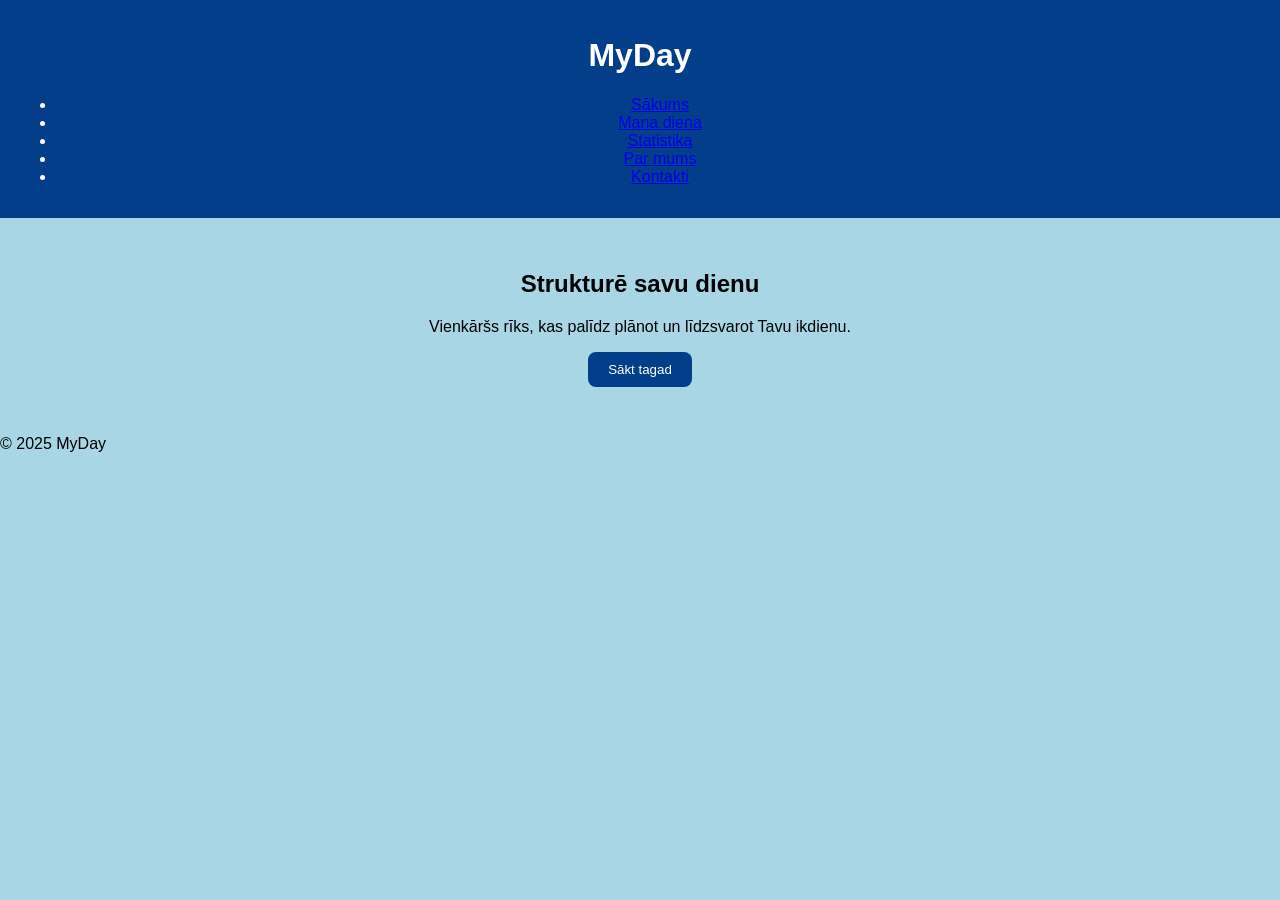
<file: MyDay/index.html>
<!DOCTYPE html>
<html lang="lv">
<head>
  <meta charset="UTF-8">
  <meta name="viewport" content="width=device-width, initial-scale=1.0">
  <title>MyDay – Sākumlapa</title>
  <link rel="stylesheet" href="style.css">
</head>
<body>

<header class="header">
  <h1 class="logo">MyDay</h1>
  <nav>
    <ul class="nav">
      <li><a href="index.html">Sākums</a></li>
      <li><a href="day.html">Mana diena</a></li>
      <li><a href="stats.html">Statistika</a></li>
      <li><a href="about.html">Par mums</a></li>
      <li><a href="contact.html">Kontakti</a></li>
    </ul>
  </nav>
</header>

</header>

<main class="hero">
  <section>
    <h2>Strukturē savu dienu</h2>
    <p>Vienkāršs rīks, kas palīdz plānot un līdzsvarot Tavu ikdienu.</p>
    <button class="btn">Sākt tagad</button>
  </section>
</main>

<footer>
  <p>© 2025 MyDay</p>
</footer>

</body>
</html>
</file>
<file: MyDay/style.css>
body {
  margin: 0;
  font-family: 'Open Sans', sans-serif;
  background: #A9D6E5;
}

.header {
  background: #023E8A;
  color: white;
  padding: 1rem;
  text-align: center;
}

.logo {
  font-family: 'Poppins', sans-serif;
}

.hero {
  padding: 2rem;
  text-align: center;
}

.btn {
  background: #023E8A;
  color: white;
  padding: 10px 20px;
  border: none;
  border-radius: 8px;
}

.content {
  padding: 1.5rem;
}

.task {
  background: white;
  margin: 10px 0;
  padding: 1rem;
  border-radius: 10px;
  display: flex;
  justify-content: space-between;
}

/* Progress bar */
.progress {
  background: #ddd;
  border-radius: 10px;
  overflow: hidden;
}

.progress-bar {
  width: 82%;
  height: 20px;
  background: #00B4D8;
}

/* RESPONSIVE */
@media (max-width: 600px) {
  .task {
    flex-direction: column;
    gap: 10px;
  }
}
.p1 {
  text-align:top;
}
</file>
